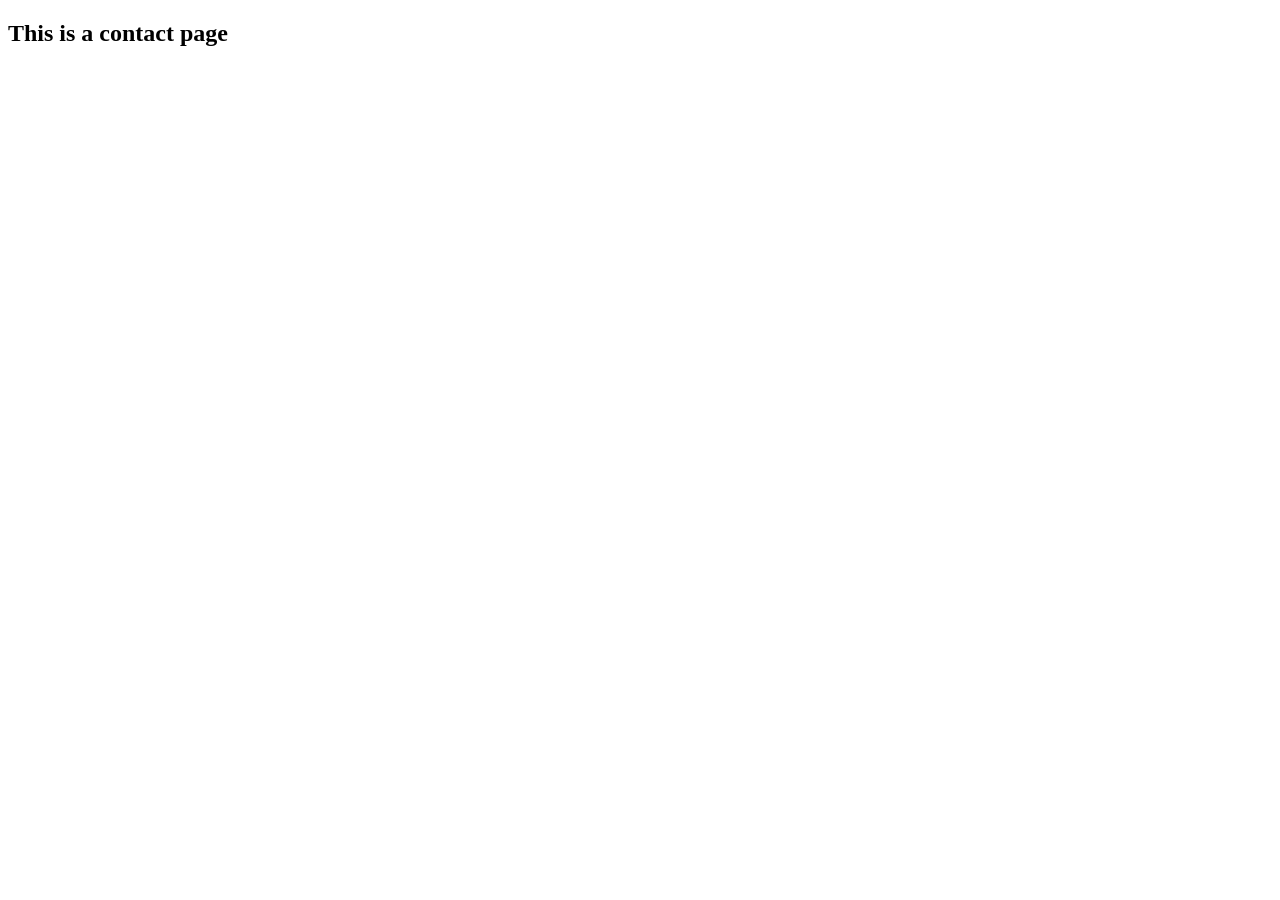
<file: contact.html>
<!DOCTYPE html>
<html lang="en">
<head>
    <meta charset="UTF-8">
    <meta name="viewport" content="width=device-width, initial-scale=1.0">
    <title>Excellence</title>
</head>
<body>
    <h2>This is a contact page</h2>
</body>
</html>
</file>
